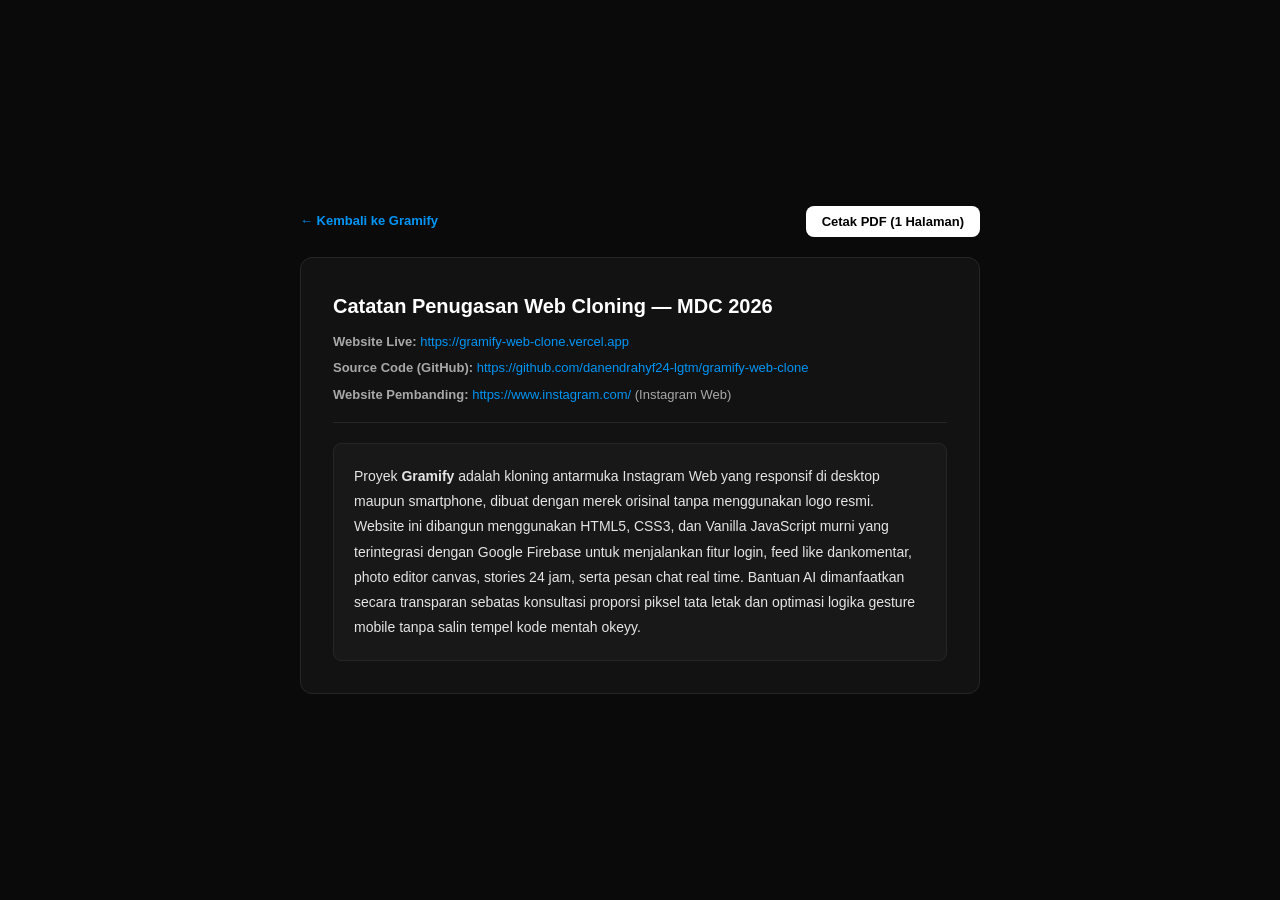
<file: catatan-tugas.html>
<!DOCTYPE html>
<html lang="id">
<head>
  <meta charset="UTF-8" />
  <meta name="viewport" content="width=device-width, initial-scale=1.0" />
  <title>Catatan Tugas — Gramify (MDC 2026)</title>
  <style>
    * { box-sizing: border-box; margin: 0; padding: 0; }
    body {
      font-family: -apple-system, BlinkMacSystemFont, "Segoe UI", Roboto, Helvetica, Arial, sans-serif;
      background-color: #0a0a0a;
      color: #f5f5f5;
      line-height: 1.6;
      padding: 32px 16px;
      display: flex;
      justify-content: center;
      align-items: center;
      min-height: 100vh;
    }
    .container { max-width: 680px; width: 100%; }
    .top-bar {
      display: flex;
      justify-content: space-between;
      align-items: center;
      margin-bottom: 20px;
    }
    .back-link {
      color: #0095f6;
      text-decoration: none;
      font-weight: 600;
      font-size: 13px;
    }
    .back-link:hover { text-decoration: underline; }
    .print-btn {
      background-color: #ffffff;
      color: #000000;
      border: none;
      padding: 8px 16px;
      border-radius: 8px;
      font-weight: 600;
      font-size: 13px;
      cursor: pointer;
    }
    .sheet {
      background-color: #121212;
      border: 1px solid #262626;
      border-radius: 12px;
      padding: 32px;
    }
    .sheet-header {
      border-bottom: 1px solid #262626;
      padding-bottom: 16px;
      margin-bottom: 20px;
    }
    .sheet-header h1 {
      font-size: 20px;
      color: #ffffff;
      margin-bottom: 10px;
    }
    .links-grid {
      display: grid;
      gap: 6px;
      font-size: 13px;
      color: #a8a8a8;
    }
    .links-grid a {
      color: #0095f6;
      text-decoration: none;
    }
    .links-grid a:hover {
      text-decoration: underline;
    }
    .note-box {
      background-color: #181818;
      border: 1px solid #262626;
      border-radius: 8px;
      padding: 20px;
      font-size: 14px;
      color: #e5e5e5;
      line-height: 1.8;
    }
    @media print {
      .top-bar { display: none; }
      body { background: #ffffff; color: #000000; padding: 0; min-height: auto; }
      .sheet { background: #ffffff; border: 1px solid #cccccc; padding: 24px; border-radius: 0; }
      .sheet-header { border-bottom-color: #cccccc; }
      .sheet-header h1 { color: #000000; }
      .links-grid, .links-grid a { color: #333333; }
      .note-box { background: #f9f9f9; border-color: #dddddd; color: #111111; }
    }
  </style>
</head>
<body>
  <div class="container">
    <div class="top-bar">
      <a href="index.html" class="back-link">← Kembali ke Gramify</a>
      <button type="button" class="print-btn" onclick="window.print()">Cetak PDF (1 Halaman)</button>
    </div>

    <main class="sheet">
      <header class="sheet-header">
        <h1>Catatan Penugasan Web Cloning — MDC 2026</h1>
        <div class="links-grid">
          <div><strong>Website Live:</strong> <a href="https://gramify-web-clone.vercel.app" target="_blank">https://gramify-web-clone.vercel.app</a></div>
          <div><strong>Source Code (GitHub):</strong> <a href="https://github.com/danendrahyf24-lgtm/gramify-web-clone" target="_blank">https://github.com/danendrahyf24-lgtm/gramify-web-clone</a></div>
          <div><strong>Website Pembanding:</strong> <a href="https://www.instagram.com/" target="_blank">https://www.instagram.com/</a> (Instagram Web)</div>
        </div>
      </header>

      <div class="note-box">
        <p>
          Proyek <strong>Gramify</strong> adalah kloning antarmuka Instagram Web yang responsif di desktop maupun smartphone, dibuat dengan merek orisinal tanpa menggunakan logo resmi. Website ini dibangun menggunakan HTML5, CSS3, dan Vanilla JavaScript murni yang terintegrasi dengan Google Firebase untuk menjalankan fitur login, feed like dankomentar, photo editor canvas, stories 24 jam, serta pesan chat real time. Bantuan AI dimanfaatkan secara transparan sebatas konsultasi proporsi piksel tata letak dan optimasi logika gesture mobile tanpa salin tempel kode mentah okeyy.
        </p>
      </div>
    </main>
  </div>
</body>
</html>
</file>
